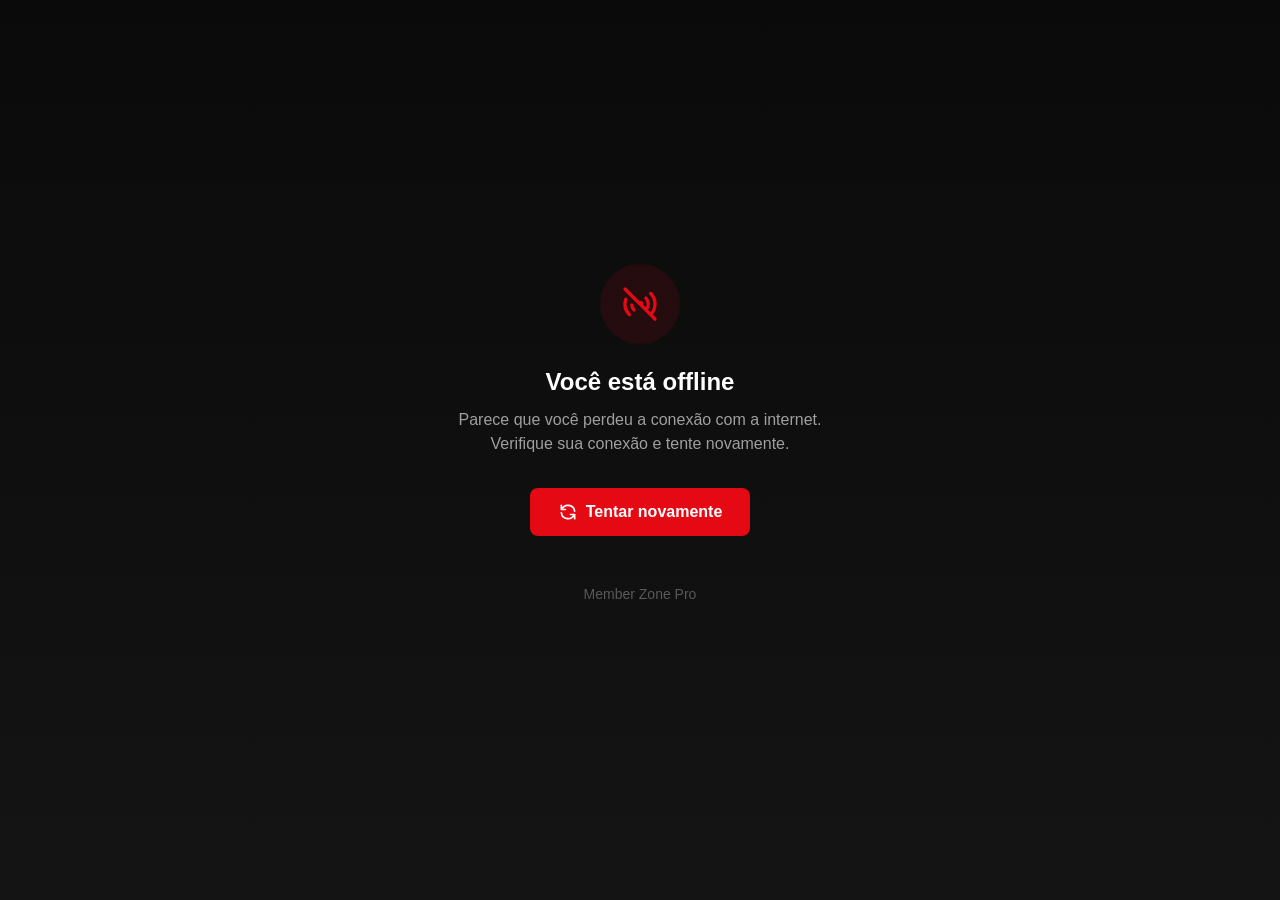
<file: public/offline.html>
<!DOCTYPE html>
<html lang="pt-BR">

<head>
    <meta charset="UTF-8">
    <meta name="viewport" content="width=device-width, initial-scale=1.0, viewport-fit=cover">
    <meta name="theme-color" content="#E50914">
    <title>Offline - Member Zone Pro</title>
    <style>
        * {
            margin: 0;
            padding: 0;
            box-sizing: border-box;
        }

        body {
            font-family: -apple-system, BlinkMacSystemFont, 'Segoe UI', Roboto, Oxygen, Ubuntu, sans-serif;
            background: linear-gradient(180deg, #0a0a0a 0%, #141414 100%);
            color: #ffffff;
            min-height: 100vh;
            display: flex;
            align-items: center;
            justify-content: center;
            padding: 20px;
        }

        .container {
            text-align: center;
            max-width: 400px;
        }

        .icon {
            width: 80px;
            height: 80px;
            margin: 0 auto 24px;
            background: rgba(229, 9, 20, 0.1);
            border-radius: 50%;
            display: flex;
            align-items: center;
            justify-content: center;
            animation: pulse 2s ease-in-out infinite;
        }

        .icon svg {
            width: 40px;
            height: 40px;
            color: #E50914;
        }

        @keyframes pulse {

            0%,
            100% {
                transform: scale(1);
                opacity: 1;
            }

            50% {
                transform: scale(1.05);
                opacity: 0.8;
            }
        }

        h1 {
            font-size: 24px;
            font-weight: 700;
            margin-bottom: 12px;
            color: #fff;
        }

        p {
            font-size: 16px;
            color: rgba(255, 255, 255, 0.6);
            margin-bottom: 32px;
            line-height: 1.5;
        }

        .btn {
            display: inline-flex;
            align-items: center;
            gap: 8px;
            background: #E50914;
            color: white;
            border: none;
            padding: 14px 28px;
            font-size: 16px;
            font-weight: 600;
            border-radius: 8px;
            cursor: pointer;
            transition: all 0.2s;
        }

        .btn:hover {
            background: #b20710;
            transform: translateY(-1px);
        }

        .btn:active {
            transform: translateY(0);
        }

        .footer {
            margin-top: 48px;
            font-size: 14px;
            color: rgba(255, 255, 255, 0.3);
        }
    </style>
</head>

<body>
    <div class="container">
        <div class="icon">
            <svg xmlns="http://www.w3.org/2000/svg" fill="none" viewBox="0 0 24 24" stroke="currentColor"
                stroke-width="2">
                <path stroke-linecap="round" stroke-linejoin="round"
                    d="M18.364 5.636a9 9 0 010 12.728m0 0l-2.829-2.829m2.829 2.829L21 21M15.536 8.464a5 5 0 010 7.072m0 0l-2.829-2.829m-4.243 2.829a4.978 4.978 0 01-1.414-2.83m-1.414 5.658a9 9 0 01-2.167-9.238m7.824 2.167a1 1 0 111.414 1.414m-1.414-1.414L3 3m8.293 8.293l1.414 1.414" />
            </svg>
        </div>

        <h1>Você está offline</h1>
        <p>Parece que você perdeu a conexão com a internet. Verifique sua conexão e tente novamente.</p>

        <button class="btn" onclick="window.location.reload()">
            <svg xmlns="http://www.w3.org/2000/svg" width="20" height="20" fill="none" viewBox="0 0 24 24"
                stroke="currentColor" stroke-width="2">
                <path stroke-linecap="round" stroke-linejoin="round"
                    d="M4 4v5h.582m15.356 2A8.001 8.001 0 004.582 9m0 0H9m11 11v-5h-.581m0 0a8.003 8.003 0 01-15.357-2m15.357 2H15" />
            </svg>
            Tentar novamente
        </button>

        <p class="footer">Member Zone Pro</p>
    </div>
</body>

</html>
</file>
